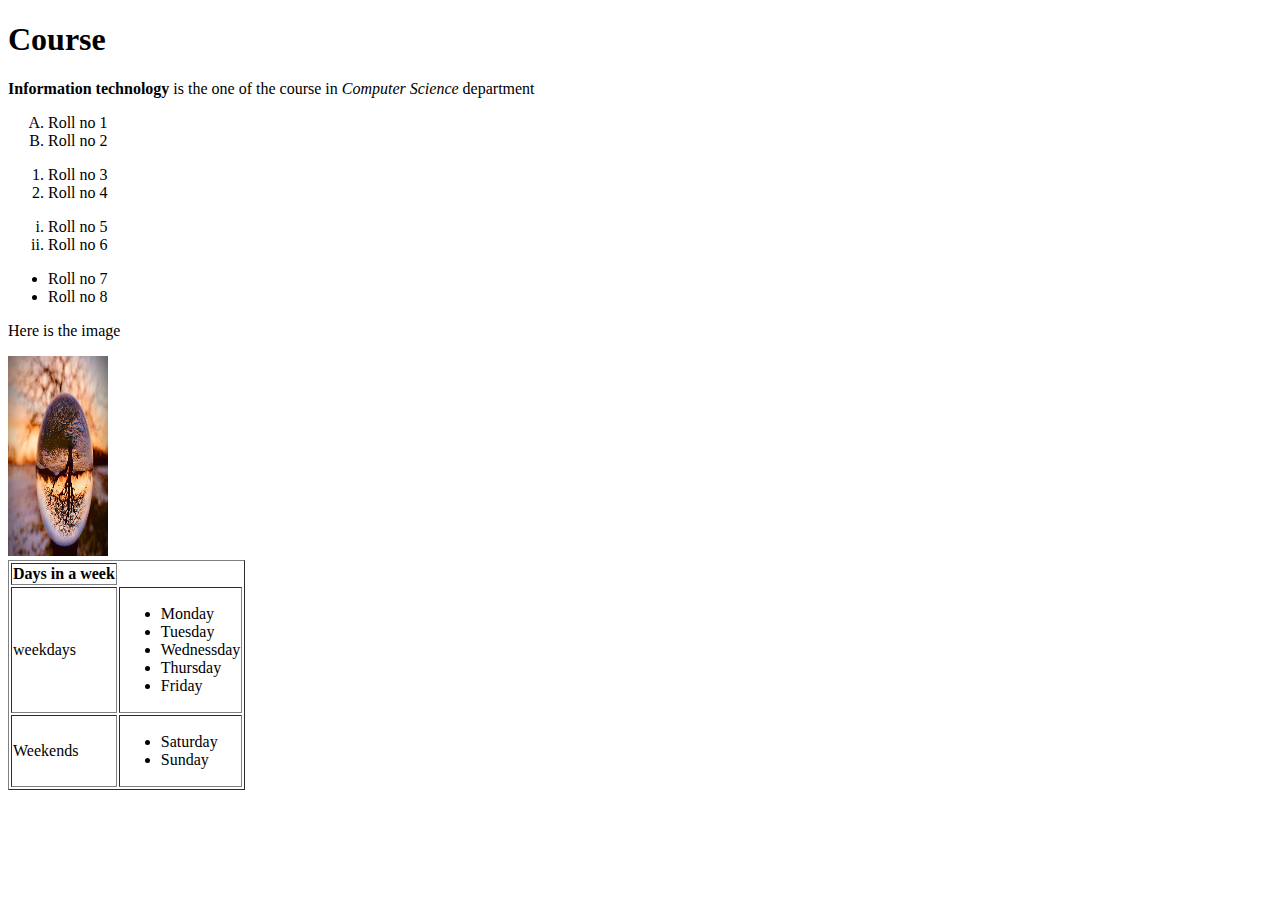
<file: index.html>
<!DOCTYPE html>
<html>
<head>
    <title>Information Technology</title>
</head>
<body>
    <h1>Course</h1>
    <p><b>Information technology</b> is the one of the course in <i>Computer Science</i> department</p>
    <list>
        <ol type="A">
            <li>Roll no 1</li>
            <li>Roll no 2</li>
        </ol>
        <ol type="1">
            <li>Roll no 3</li>
            <li>Roll no 4</li>
        </ol>
        <ol type="i">
            <li>Roll no 5</li>
            <li>Roll no 6</li>
        </ol>
        <ul type="dot">
            <li>Roll no 7</li>
            <li>Roll no 8</li>
        </ul>
    </list>
    <p>Here is the image</p>
    <img src="water drop.jpg" alt="image" width="100" height="200"/>
    <table border> 
        <tr>
            <th colgroup="2" > Days in a week</th>
        </tr>
        <tr>
            <td>weekdays</td>
            <td>
             <ul>
                <li>Monday</li>
                <li>Tuesday</li>
                <li>Wednessday</li>
                <li>Thursday</li>
                <li>Friday</li>
             </ul>  
            </td>
            <tr>
                <td>Weekends</td>
                <td>
                    <ul>
                        <li>Saturday</li>
                        <li>Sunday</li>              
                    </ul>
                </td>
            </tr>
        </tr>
    </table>
</body>
</html>
</file>
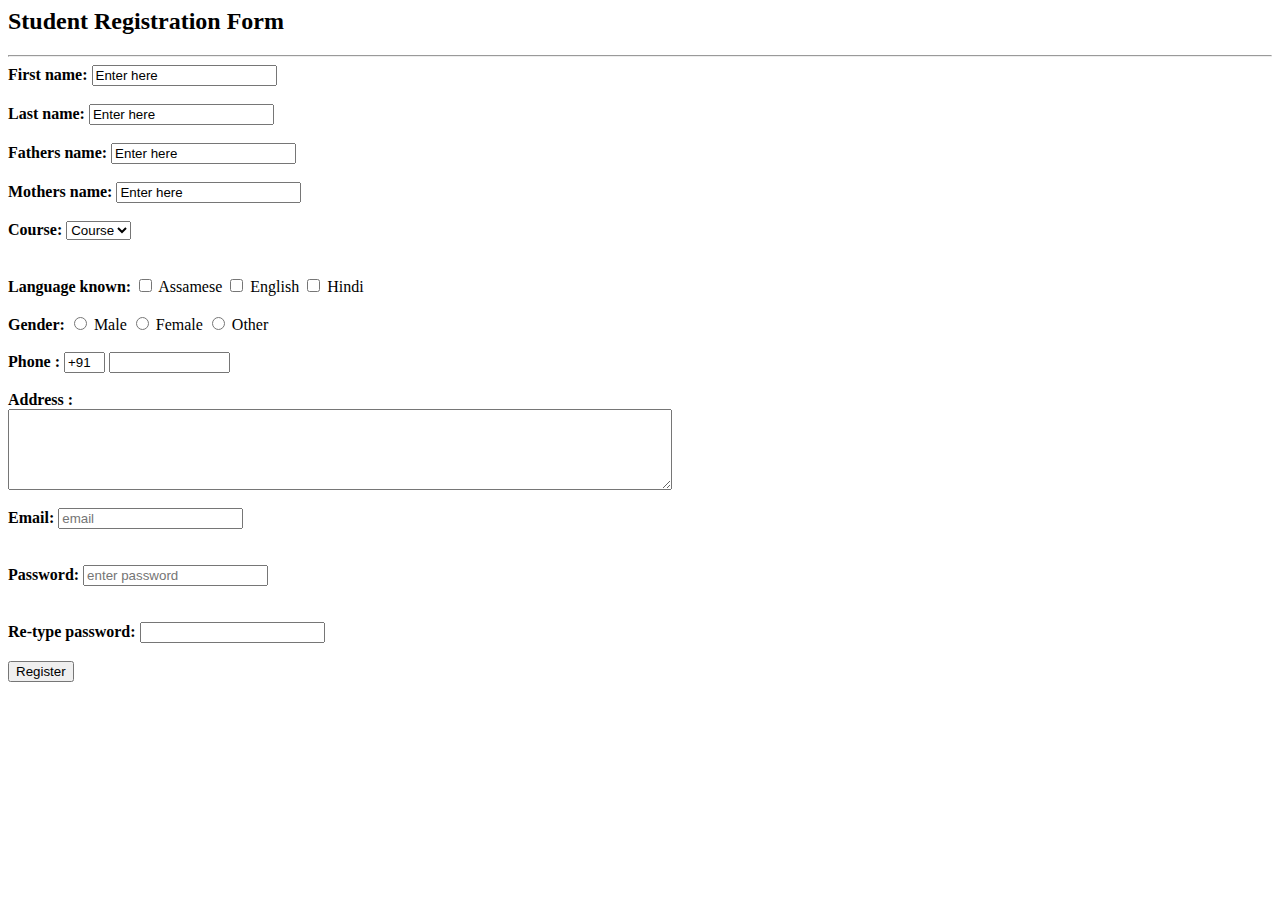
<file: form.html>
<html>
	<body>
		<title> Form </title>
		
		<form>
		<h2>Student Registration Form</h2> 
		<hr>
	
		<div class="container">  
		<label> <b>First name: </b></label>
		<input type="text"  name="fname" value="Enter here">
		<br>
		<br>
		<label> <b>Last name: </b></label> 
		<input type="text" name="lname" value="Enter here">
		<br>
		<br>
		<label> <b>Fathers name: </b> </label>
		<input type="text" name="fname" value="Enter here">
		<br>
		<br>
		<label> <b>Mothers name: </b></label> 
		<input type="text" name="lname" value="Enter here">
		<br>
		<br>
		<label> <b>Course: </b></label>
		
		<select>
			<option value="Course">Course</option>  
			<option value="BCA">BCA</option>  
			<option value="BBA">BBA</option>  
			<option value="B.Tech">B.Tech</option>  
			<option value="MBA">MBA</option>  
			<option value="MCA">MCA</option>  
			<option value="M.Tech">M.Tech</option>  
		</select>
		</div>
		<br>
		<br>	
		
		<label> <b>Language known: </b> </label>
			<input type="checkbox" name="Language" value="Assamese"/> Assamese
			<input type="checkbox" name="Language" value="English"/> English
			<input type="checkbox" name="Language" value="Hindi"/> Hindi
		<br>	
		<br>
		
		<label> <b>Gender: </b> </label>
			<input type="radio" name="male"/> Male  
			<input type="radio" name="female"/> Female  
			<input type="radio" name="other"/> Other  
		<br>
		<br>
		
		<label> <b>Phone : </b> </label>  
			<input type="text" name="country code"  value="+91" size="2"/>   
			<input type="text" name="phone" size="12"/> 
		<br>
		<br>  
			
		<label>	<b>Address : </b></label> <br>  
		<textarea cols="80" rows="5" value="address"> </textarea>  
		<br>
		<br>  
		
		<label> <b>Email: </b></label>
			<input type="email" placeholder="email" name="email"/> <br>    
		<br>
		<br> 
		
		<label> <b> Password: </b></label>
			<input type="Password" placeholder="enter password" name="pass"> <br>   
		<br>
		<br>  
		
		<label> <b>Re-type password: </b></label> 
			<input type="Password" id="repass" name="repass"> <br> <br>  
			<input type="button" value="Register"/> 
		
	</form>
</body>
<html>
</file>
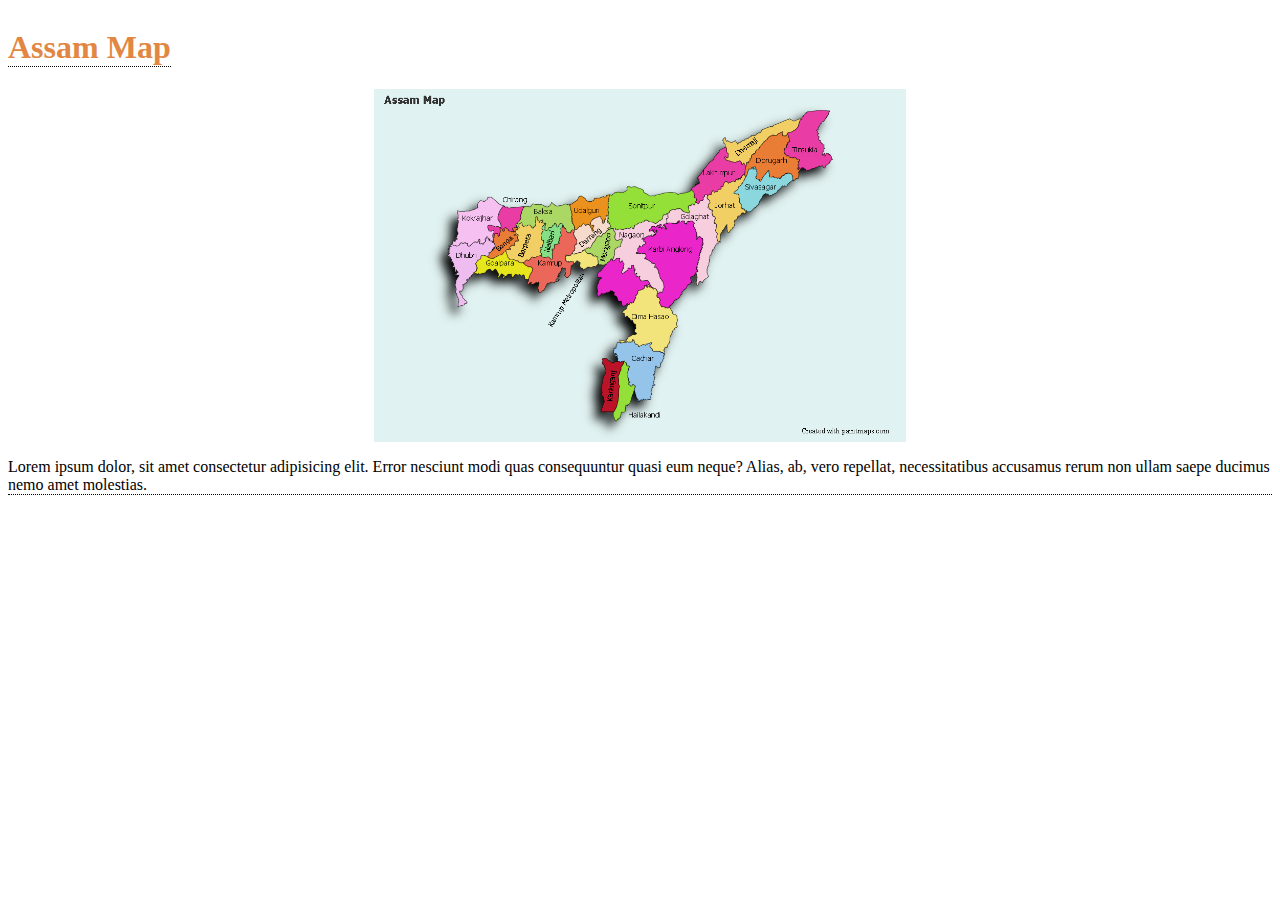
<file: newwbpg.html>
<html>
    <head>
        
        <title>Gauhati University</title>
        <link rel="stylesheet" href="style.css">
    </head>
    <body>
        <h1 class="ttp"> Assam Map
        <span class="ttxt">this is Assam's map </span></h1>
        <center><img src="map_chart_238c.png" alt="image"/></center>

        <p class="ttp">
        <span class="ttxt"> this is a map </span>Lorem ipsum dolor, sit amet consectetur adipisicing elit. Error nesciunt modi quas consequuntur quasi eum neque? Alias, ab, vero repellat, necessitatibus accusamus rerum non ullam saepe ducimus nemo amet molestias.</p>
    </body>
   
</html>
</file>
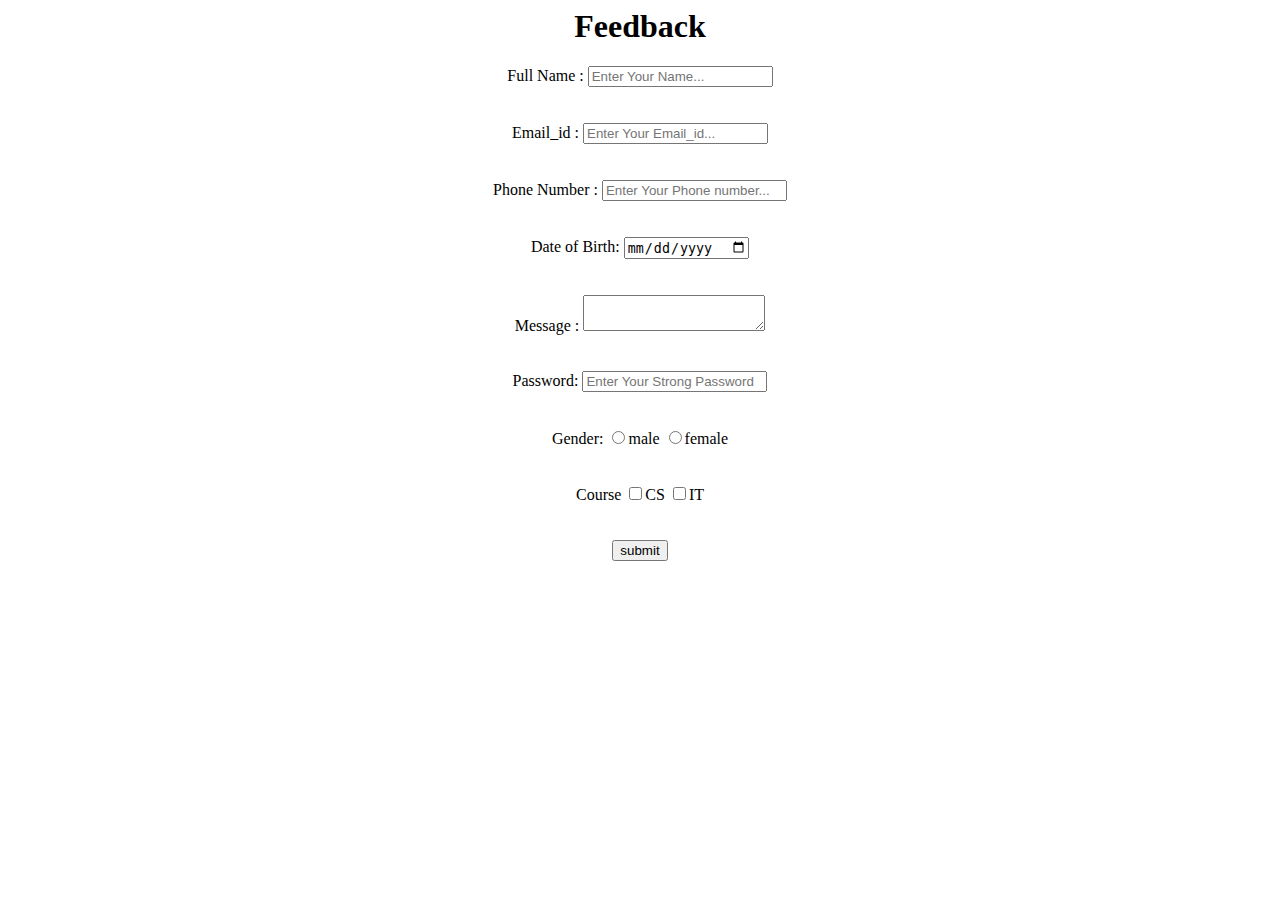
<file: Xfeed.html>
<html>
<head>
<title> Feedback form </title>

</head>
<center>
<body>
<div class=" feed">
<h1> Feedback</h1>
<div class="border"></div>
<div class=" txtb">
<label> Full Name : </label>
<input type="text" placeholder="Enter Your Name...">
</div>
<br>
<br>
<div class=" txtb">
<label> Email_id : </label>
<input type="email" placeholder="Enter Your Email_id...">
</div>
<br>
<br>

<div class=" txtb">
<label> Phone Number : </label>
<input type="text" placeholder="Enter Your Phone number...">
</div>
<br>
<br>
<div class=" txtb">
<label> Date of Birth: </label>
<input type="date" placeholder="Enter DOB...">
</div>
<br>
<br>
<div class=" txtb">
<label> Message : </label>
<textarea>  </textarea>
</div>
<br>
<br>
<div class=" txtb">
<label> Password: </label>
<input type="password" placeholder="Enter Your Strong Password">
</div>
<br>
<br>
<div class=" txtb">
<label for="gender"> Gender: </label>
<input type="radio" name="gender" id="" value="male">male
<input type="radio"  value="female">female
</div>
<br>
<br>
<div class=" txtb">
<label> Course </label>
<input type="checkbox" name="course" value="CS">CS
<input type="checkbox" name="course" value="IT">IT
</div>
<br>
<br>

<input type="submit" value="submit">




</body>
</html>
</file>
<file: style.css>
h1{
    text-align: center;
    color: #e28743
}
img{
    text-align: center;
    height: 40%;
   transition: 0.3s;

}
img:hover{
    transform: scale(1.8);
}
h1:hover{
    color: aquamarine;
}
.ttp{
    position:relative;
    display:inline-block;
    border-bottom: 1px dotted black;
}
.ttp .ttxt{
    visibility: hidden;
    width: 120px;
    background-color: aquamarine;
    color: black;
    text-align: center;
    padding: 3px;
    border-radius: 6px;

    position: absolute;
    z-index: 1;
}
.ttp:hover .ttxt{
    visibility: visible;
}
</file>
